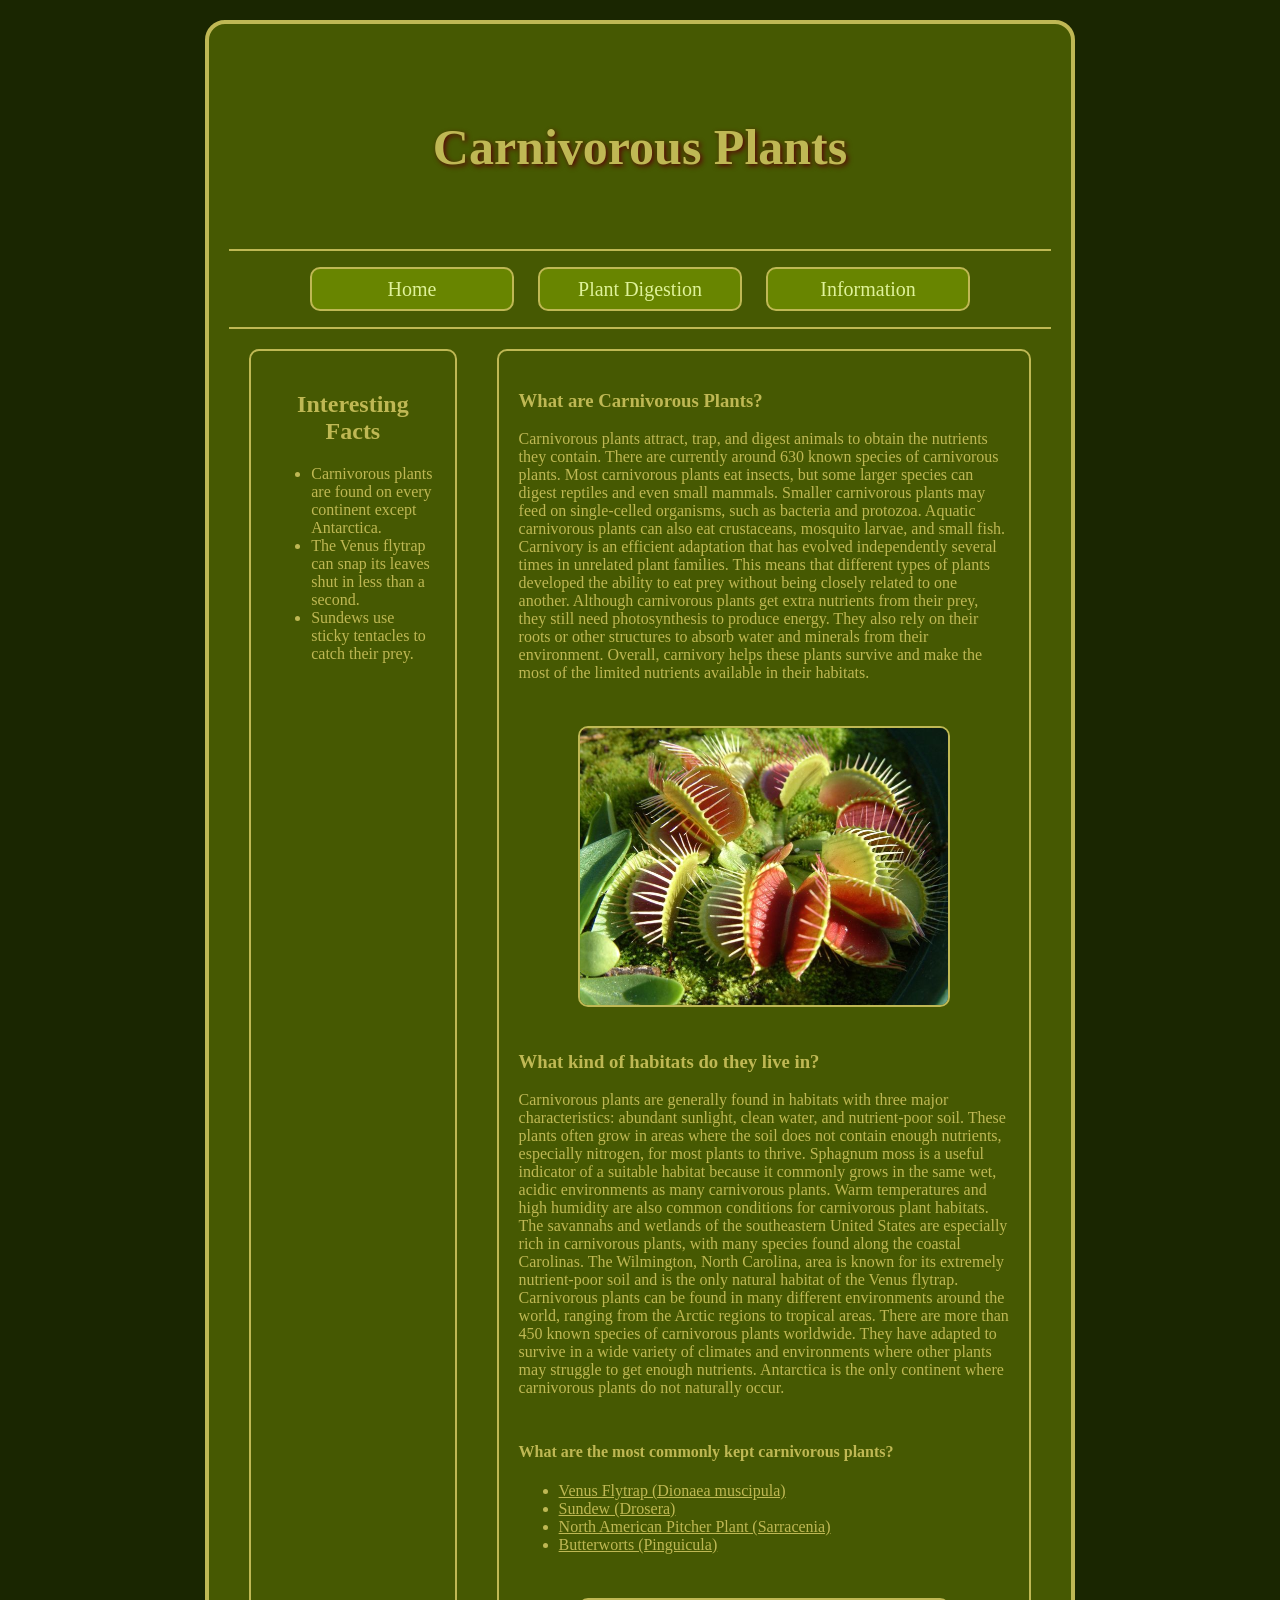
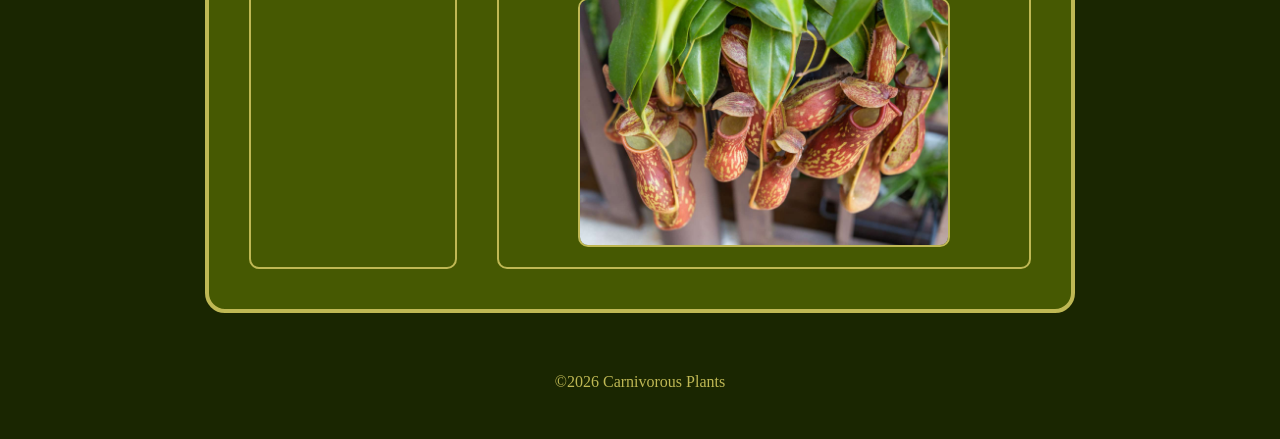
<file: adv_css/index.html>
<!DOCTYPE html>
<html lang="en">
    

<head>
<meta charset="utf-8">
<title>Intro to HTML</title>
<link rel="stylesheet" href="css/styles.css">

</head>

<body>
    <div id="container"> 
        <header>
<h1>Carnivorous Plants</h1>
</header>
 <nav>
        <ul>
            <li><a href="index.html">Home</a></li>
            <li><a href="plantdigestion.html">Plant Digestion</a></li>
            <li><a href="info.html">Information</a></li>
        </ul>
    </nav>
    <main class="multi_col">
         <aside>
            <h2>Interesting Facts</h2>
            <ul>
                <li>Carnivorous plants are found on every continent except Antarctica.</li>
                <li>The Venus flytrap can snap its leaves shut in less than a second.</li>
                <li>Sundews use sticky tentacles to catch their prey.</li>
            </ul>
        </aside>
        <section>
            <h3>What are Carnivorous Plants?</h3>
<p>Carnivorous plants attract, trap, and digest animals to obtain the nutrients they contain. There are currently around 630 known species of carnivorous plants. Most carnivorous plants eat insects, but some larger species can digest reptiles and even small mammals. Smaller carnivorous plants may feed on single-celled organisms, such as bacteria and protozoa. Aquatic carnivorous plants can also eat crustaceans, mosquito larvae, and small fish. Carnivory is an efficient adaptation that has evolved independently several times in unrelated plant families. This means that different types of plants developed the ability to eat prey without being closely related to one another. Although carnivorous plants get extra nutrients from their prey, they still need photosynthesis to produce energy. They also rely on their roots or other structures to absorb water and minerals from their environment. Overall, carnivory helps these plants survive and make the most of the limited nutrients available in their habitats.</p>
<hr>
<img src="flytrap.jpg" alt="Venus Flytrap" width="500" height="333"> 

    


<hr>
<h3>What kind of habitats do they live in?</h3>

<p>Carnivorous plants are generally found in habitats with three major characteristics: abundant sunlight, clean water, and nutrient-poor soil. These plants often grow in areas where the soil does not contain enough nutrients, especially nitrogen, for most plants to thrive. Sphagnum moss is a useful indicator of a suitable habitat because it commonly grows in the same wet, acidic environments as many carnivorous plants. Warm temperatures and high humidity are also common conditions for carnivorous plant habitats. The savannahs and wetlands of the southeastern United States are especially rich in carnivorous plants, with many species found along the coastal Carolinas. The Wilmington, North Carolina, area is known for its extremely nutrient-poor soil and is the only natural habitat of the Venus flytrap. Carnivorous plants can be found in many different environments around the world, ranging from the Arctic regions to tropical areas. There are more than 450 known species of carnivorous plants worldwide. They have adapted to survive in a wide variety of climates and environments where other plants may struggle to get enough nutrients. Antarctica is the only continent where carnivorous plants do not naturally occur.
</p>
<hr>
<h4>What are the most commonly kept carnivorous plants?</h4>

<ul>
    <li><a href="https://www.nwf.org/Educational-Resources/Wildlife-Guide/Plants-and-Fungi/Venus-Flytrap" target="_blank">Venus Flytrap (Dionaea muscipula)</a></li>
    <li><a href="https://www.nwf.org/Educational-Resources/Wildlife-Guide/Plants-and-Fungi/Sundews" target="_blank">Sundew (Drosera)</a></li>
    <li><a href="https://www.californiacarnivores.com/collections/american-pitcher-plants-sarracenia?srsltid=AfmBOooNPQb8qa31yyk0cujEtfy3agIdxLZijcvSldyevFuOD8oSTVAd" target="_blank">North American Pitcher Plant (Sarracenia)</a></li>
    <li><a href="https://conservatory.ucdavis.edu/collections/carnivorous/pinguicula" target="_blank">Butterworts (Pinguicula)</a></li>
</ul>
<hr>
<img src="pitcherplant.jpg" alt="Pitcher Plant" width="500" height="333">
</section>

</main>
</div>
<footer>&copy;2026 Carnivorous Plants</footer>
</body>
</html>
</file>
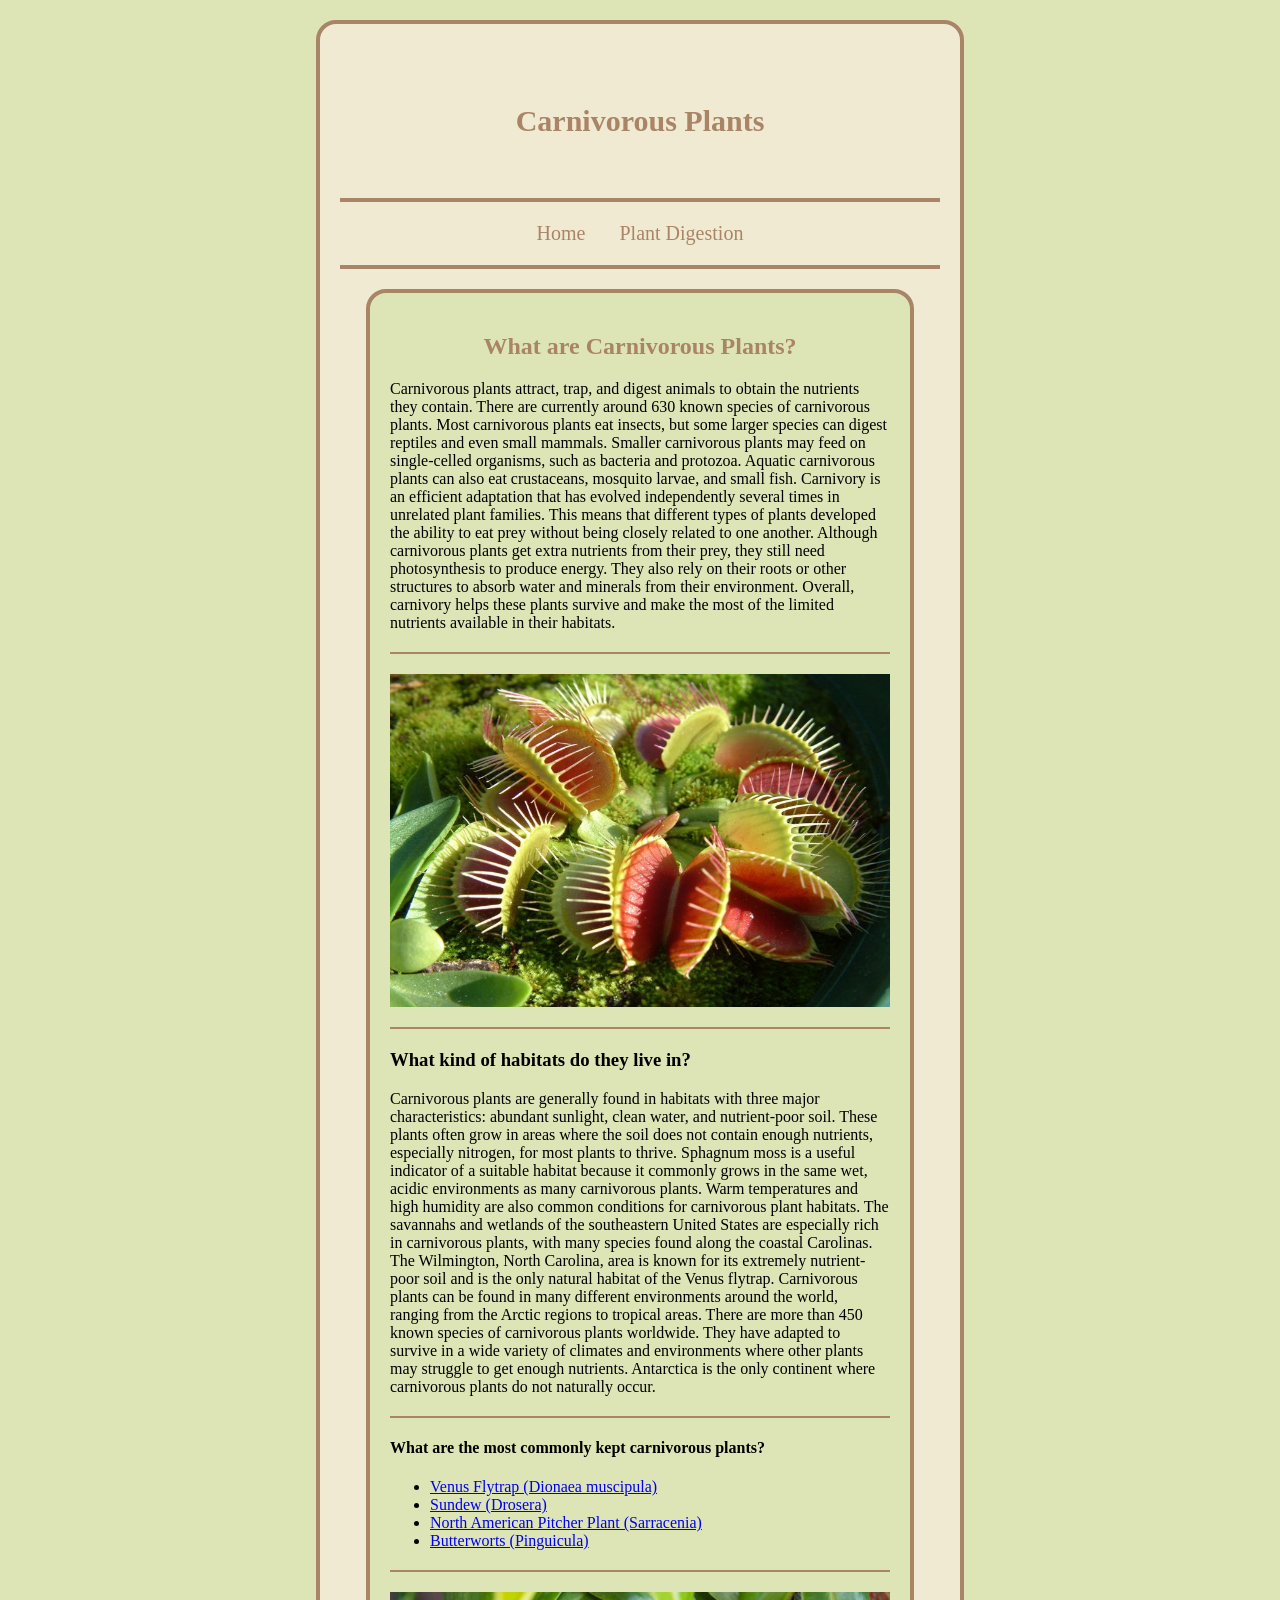
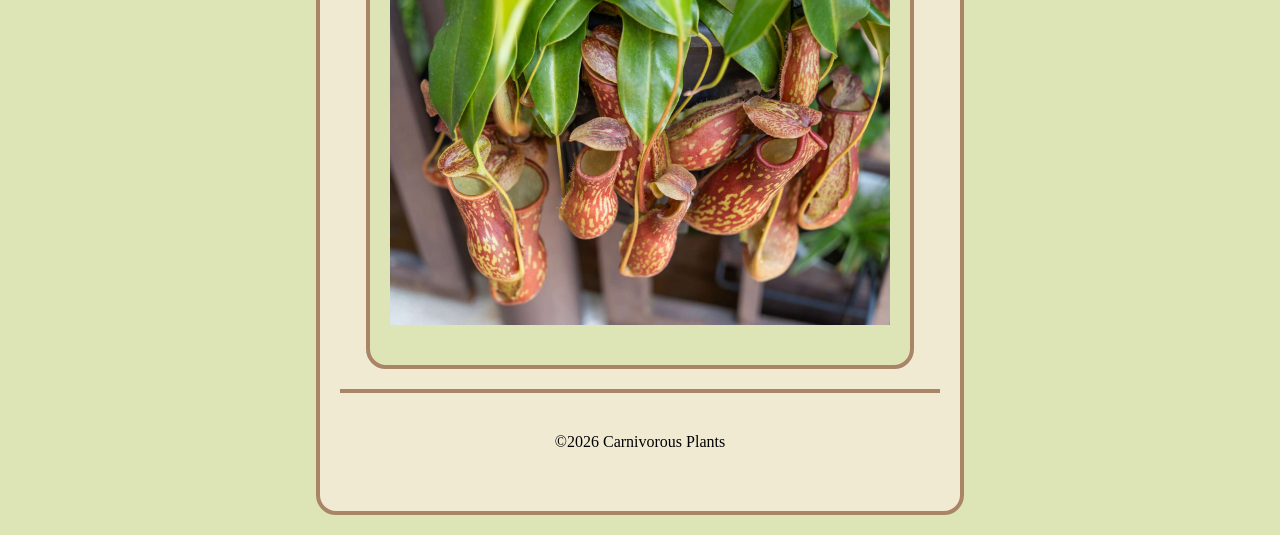
<file: html5_css/index.html>
<!DOCTYPE html>
<html>

<head>
<meta charset="utf-8">
<title>Intro to HTML</title>
<link rel="stylesheet" href="css/styles.css">

</head>

<body>
    <div id="container"> 
        <header>
<h1>Carnivorous Plants</h1>
</header>
 <nav>
        <a href="index.html">Home</a>
        <a href="plantdigestion.html">Plant Digestion</a>
    </nav>
    <main>
<h2>What are Carnivorous Plants?</h2>
<p>Carnivorous plants attract, trap, and digest animals to obtain the nutrients they contain. There are currently around 630 known species of carnivorous plants. Most carnivorous plants eat insects, but some larger species can digest reptiles and even small mammals. Smaller carnivorous plants may feed on single-celled organisms, such as bacteria and protozoa. Aquatic carnivorous plants can also eat crustaceans, mosquito larvae, and small fish. Carnivory is an efficient adaptation that has evolved independently several times in unrelated plant families. This means that different types of plants developed the ability to eat prey without being closely related to one another. Although carnivorous plants get extra nutrients from their prey, they still need photosynthesis to produce energy. They also rely on their roots or other structures to absorb water and minerals from their environment. Overall, carnivory helps these plants survive and make the most of the limited nutrients available in their habitats.

</p>
<hr>
<img src="flytrap.jpg" alt="Venus Flytrap" width="500" height="333"> 
<hr>
<h3>What kind of habitats do they live in?</h3>

<p>Carnivorous plants are generally found in habitats with three major characteristics: abundant sunlight, clean water, and nutrient-poor soil. These plants often grow in areas where the soil does not contain enough nutrients, especially nitrogen, for most plants to thrive. Sphagnum moss is a useful indicator of a suitable habitat because it commonly grows in the same wet, acidic environments as many carnivorous plants. Warm temperatures and high humidity are also common conditions for carnivorous plant habitats. The savannahs and wetlands of the southeastern United States are especially rich in carnivorous plants, with many species found along the coastal Carolinas. The Wilmington, North Carolina, area is known for its extremely nutrient-poor soil and is the only natural habitat of the Venus flytrap. Carnivorous plants can be found in many different environments around the world, ranging from the Arctic regions to tropical areas. There are more than 450 known species of carnivorous plants worldwide. They have adapted to survive in a wide variety of climates and environments where other plants may struggle to get enough nutrients. Antarctica is the only continent where carnivorous plants do not naturally occur.
</p>
<hr>
<h4>What are the most commonly kept carnivorous plants?</h4>

<ul>
    <li><a href="https://www.nwf.org/Educational-Resources/Wildlife-Guide/Plants-and-Fungi/Venus-Flytrap" target="_blank">Venus Flytrap (Dionaea muscipula)</a></li>
    <li><a href="https://www.nwf.org/Educational-Resources/Wildlife-Guide/Plants-and-Fungi/Sundews" target="_blank">Sundew (Drosera)</a></li>
    <li><a href="https://www.californiacarnivores.com/collections/american-pitcher-plants-sarracenia?srsltid=AfmBOooNPQb8qa31yyk0cujEtfy3agIdxLZijcvSldyevFuOD8oSTVAd" target="_blank">North American Pitcher Plant (Sarracenia)</a></li>
    <li><a href="https://conservatory.ucdavis.edu/collections/carnivorous/pinguicula" target="_blank">Butterworts (Pinguicula)</a></li>
</ul>
<hr>
<img src="pitcherplant.jpg" alt="Pitcher Plant" width="500" height="333">

</body>
</main>
<footer>&copy;2026 Carnivorous Plants</footer>
</html>
</file>
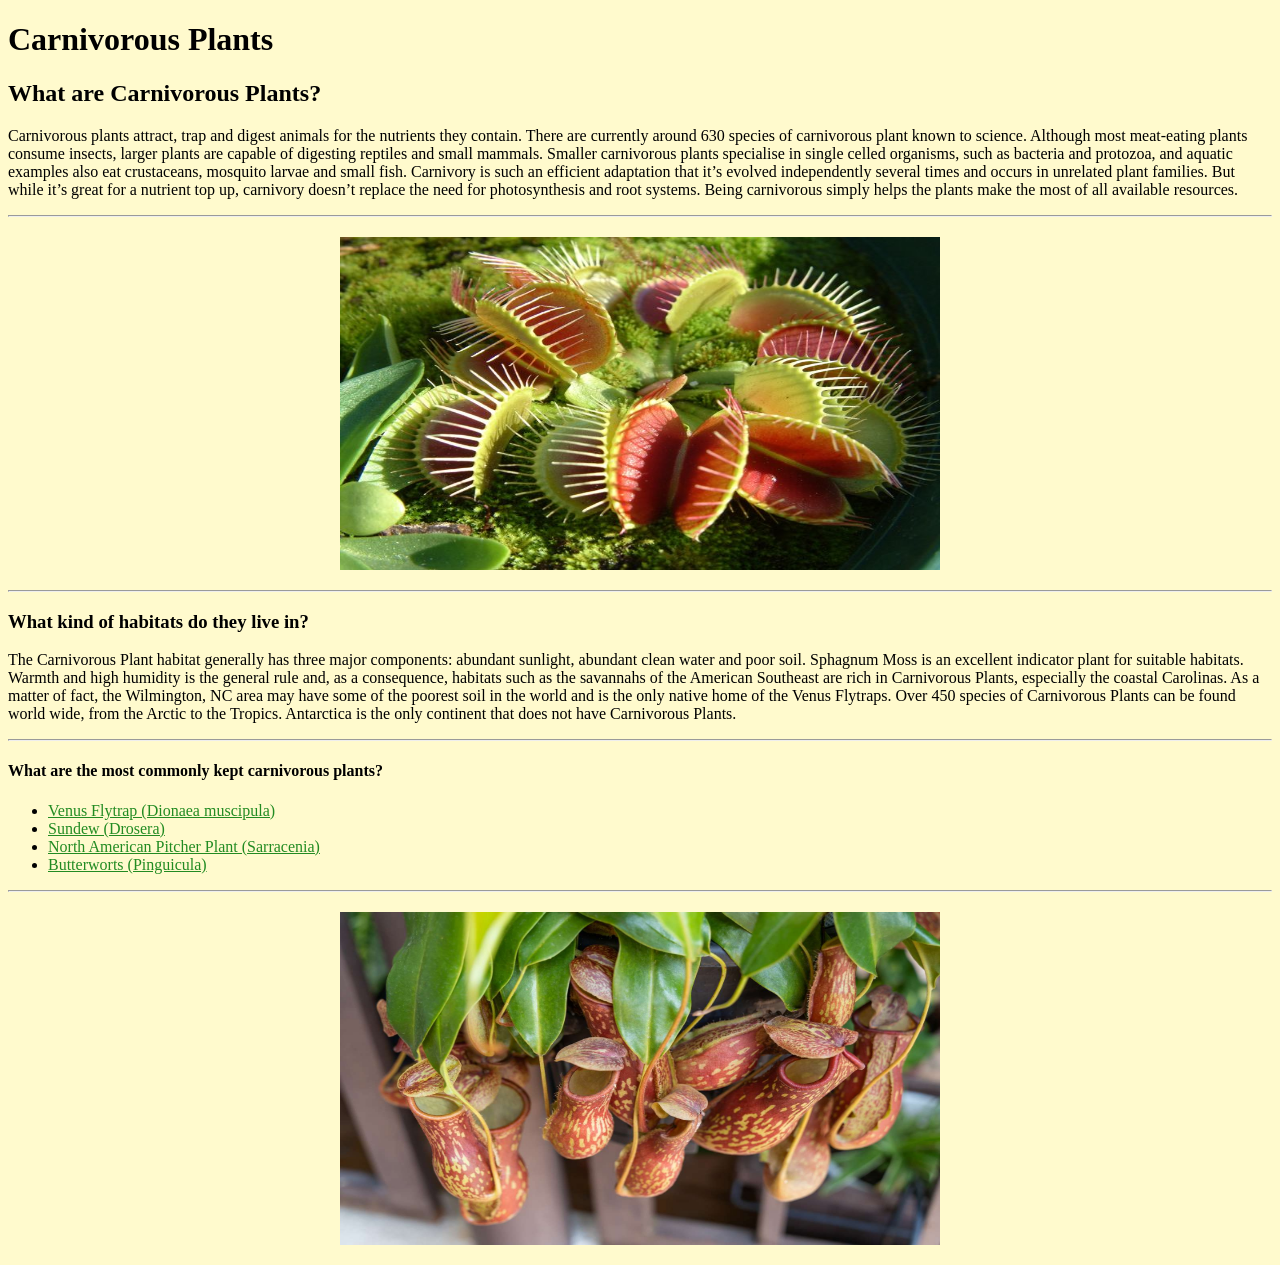
<file: intro2HTML/index.html>
<!DOCTYPE html>
<html>

<head>
<meta charset="utf-8">
<title>Intro to HTML</title>
<style>
    body {
        background-color: lemonchiffon;
    }

    a{
        color:forestgreen
    }
    img{
        display:block;
        margin:20px auto;
        width:600px;
    }
</style>
</head>

<body>
<h1>Carnivorous Plants</h1>
<h2>What are Carnivorous Plants?</h2>
<p>Carnivorous plants attract, trap and digest animals for the nutrients they contain. There are currently around 630 species of carnivorous plant known to science.

    Although most meat-eating plants consume insects, larger plants are capable of digesting reptiles and small mammals. Smaller carnivorous plants specialise in single celled organisms, such as bacteria and protozoa, and aquatic examples also eat crustaceans, mosquito larvae and small fish.

    Carnivory is such an efficient adaptation that it’s evolved independently several times and occurs in unrelated plant families.

    But while it’s great for a nutrient top up, carnivory doesn’t replace the need for photosynthesis and root systems. Being carnivorous simply helps the plants make the most of all available resources.
</p>
<hr>
<img src="flytrap.jpg" alt="Venus Flytrap" width="500" height="333"> 
<hr>
<h3>What kind of habitats do they live in?</h3>

<p>The Carnivorous Plant habitat generally has three major components: abundant sunlight, abundant clean water and poor soil. Sphagnum Moss is an excellent indicator plant for suitable habitats. Warmth and high humidity is the general rule and, as a consequence, habitats such as the savannahs of the American Southeast are rich in Carnivorous Plants, especially the coastal Carolinas. As a matter of fact, the Wilmington, NC area may have some of the poorest soil in the world and is the only native home of the Venus Flytraps. Over 450 species of Carnivorous Plants can be found world wide, from the Arctic to the Tropics. Antarctica is the only continent that does not have Carnivorous Plants.</p>
<hr>
<h4>What are the most commonly kept carnivorous plants?</h4>

<ul>
    <li><a href="https://www.nwf.org/Educational-Resources/Wildlife-Guide/Plants-and-Fungi/Venus-Flytrap" target="_blank">Venus Flytrap (Dionaea muscipula)</a></li>
    <li><a href="https://www.nwf.org/Educational-Resources/Wildlife-Guide/Plants-and-Fungi/Sundews" target="_blank">Sundew (Drosera)</a></li>
    <li><a href="https://www.californiacarnivores.com/collections/american-pitcher-plants-sarracenia?srsltid=AfmBOooNPQb8qa31yyk0cujEtfy3agIdxLZijcvSldyevFuOD8oSTVAd" target="_blank">North American Pitcher Plant (Sarracenia)</a></li>
    <li><a href="https://conservatory.ucdavis.edu/collections/carnivorous/pinguicula" target="_blank">Butterworts (Pinguicula)</a></li>
</ul>
<hr>
<img src="pitcherplant.jpg" alt="Pitcher Plant" width="500" height="333">

</body>
</html>
</file>
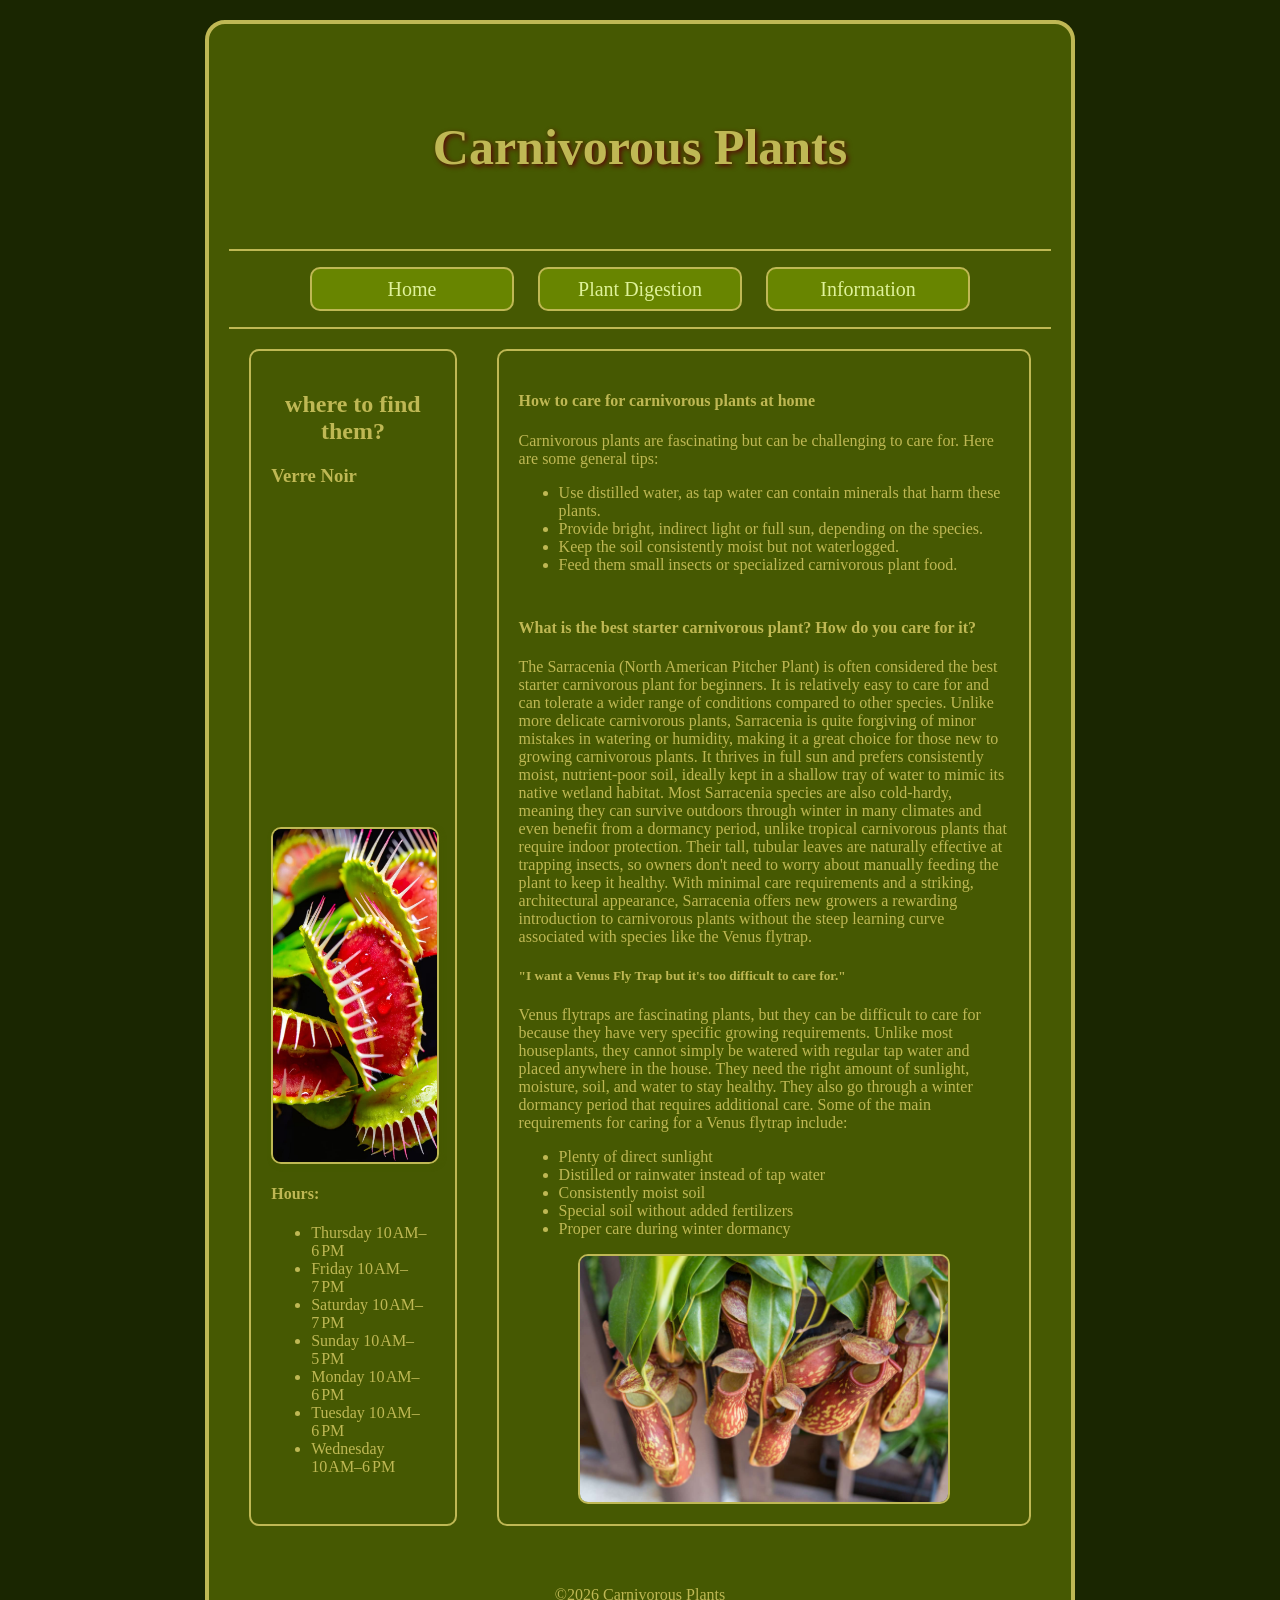
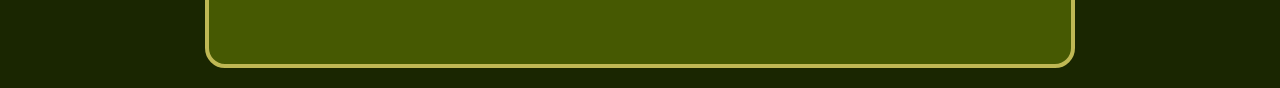
<file: adv_css/info.html>
<!DOCTYPE html>
<html lang="en">

<head>
<meta charset="utf-8">
<title>Intro to HTML</title>
<link rel="stylesheet" href="css/styles.css">

</head>

<body>
    <div id="container"> 
        <header>
            <h1>Carnivorous Plants</h1>
        </header>
        <nav>
            <ul>
                <li><a href="index.html">Home</a></li>
                <li><a href="plantdigestion.html">Plant Digestion</a></li>
                <li><a href="info.html">Information</a></li>
            </ul>
        </nav>
        <main class="multi_col">
            <aside>
                <h2>where to find them?</h2>
                <h3>Verre Noir</h3>
                <iframe src="https://www.google.com/maps/embed?pb=!1m18!1m12!1m3!1d3265.778661321834!2d-85.30735729999999!3d35.0622725!2m3!1f0!2f0!3f0!3m2!1i1024!2i768!4f13.1!3m3!1m2!1s0x88605ffbaccae5cf%3A0x607df9dfa327abaa!2sVerre%20Noir!5e0!3m2!1sen!2sus!4v1788972944293!5m2!1sen!2sus" style="border:0;" allowfullscreen="" loading="lazy" referrerpolicy="strict-origin-when-cross-origin"></iframe>

                <img src="images/flytrap2.jpg" alt="flytrap" width="500" height="333">
<h4>Hours: </h4>
            <ul>
                <li>Thursday	10 AM–6 PM</li>
                <li>Friday	10 AM–7 PM</li>
                <li>Saturday	10 AM–7 PM</li>

<li>Sunday	10 AM–5 PM</li>

<li>Monday	10 AM–6 PM</li>

<li>Tuesday	10 AM–6 PM</li>

<li>Wednesday	10 AM–6 PM</li>
</ul>
            </aside>
            <section>
                <h4>How to care for carnivorous plants at home</h4>
                <p>Carnivorous plants are fascinating but can be challenging to care for. Here are some general tips:</p>
                <ul>
                    <li>Use distilled water, as tap water can contain minerals that harm these plants.</li>
                    <li>Provide bright, indirect light or full sun, depending on the species.</li>
                    <li>Keep the soil consistently moist but not waterlogged.</li>
                    <li>Feed them small insects or specialized carnivorous plant food.</li>
                </ul>
                <hr>
                <h4>What is the best starter carnivorous plant? How do you care for it?</h4>
                <p>The Sarracenia (North American Pitcher Plant) is often considered the best starter carnivorous plant for beginners. It is relatively easy to care for and can tolerate a wider range of conditions compared to other species. Unlike more delicate carnivorous plants, Sarracenia is quite forgiving of minor mistakes in watering or humidity, making it a great choice for those new to growing carnivorous plants. It thrives in full sun and prefers consistently moist, nutrient-poor soil, ideally kept in a shallow tray of water to mimic its native wetland habitat. Most Sarracenia species are also cold-hardy, meaning they can survive outdoors through winter in many climates and even benefit from a dormancy period, unlike tropical carnivorous plants that require indoor protection. Their tall, tubular leaves are naturally effective at trapping insects, so owners don't need to worry about manually feeding the plant to keep it healthy. With minimal care requirements and a striking, architectural appearance, Sarracenia offers new growers a rewarding introduction to carnivorous plants without the steep learning curve associated with species like the Venus flytrap.</p>
                
                <h5>"I want a Venus Fly Trap but it's too difficult to care for."</h5>
                
                <p>Venus flytraps are fascinating plants, but they can be difficult to care for because they have very specific growing requirements. Unlike most houseplants, they cannot simply be watered with regular tap water and placed anywhere in the house. They need the right amount of sunlight, moisture, soil, and water to stay healthy. They also go through a winter dormancy period that requires additional care. Some of the main requirements for caring for a Venus flytrap include:</p>

<ul>
  <li>Plenty of direct sunlight</li>
  <li>Distilled or rainwater instead of tap water</li>
  <li>Consistently moist soil</li>
  <li>Special soil without added fertilizers</li>
  <li>Proper care during winter dormancy</li>
</ul>
                <img src="pitcherplant.jpg" alt="Pitcher Plant" width="500" height="333">
            </section>
        </main>
        <footer>&copy;2026 Carnivorous Plants</footer>
    </div>
</body>

</html>
</file>
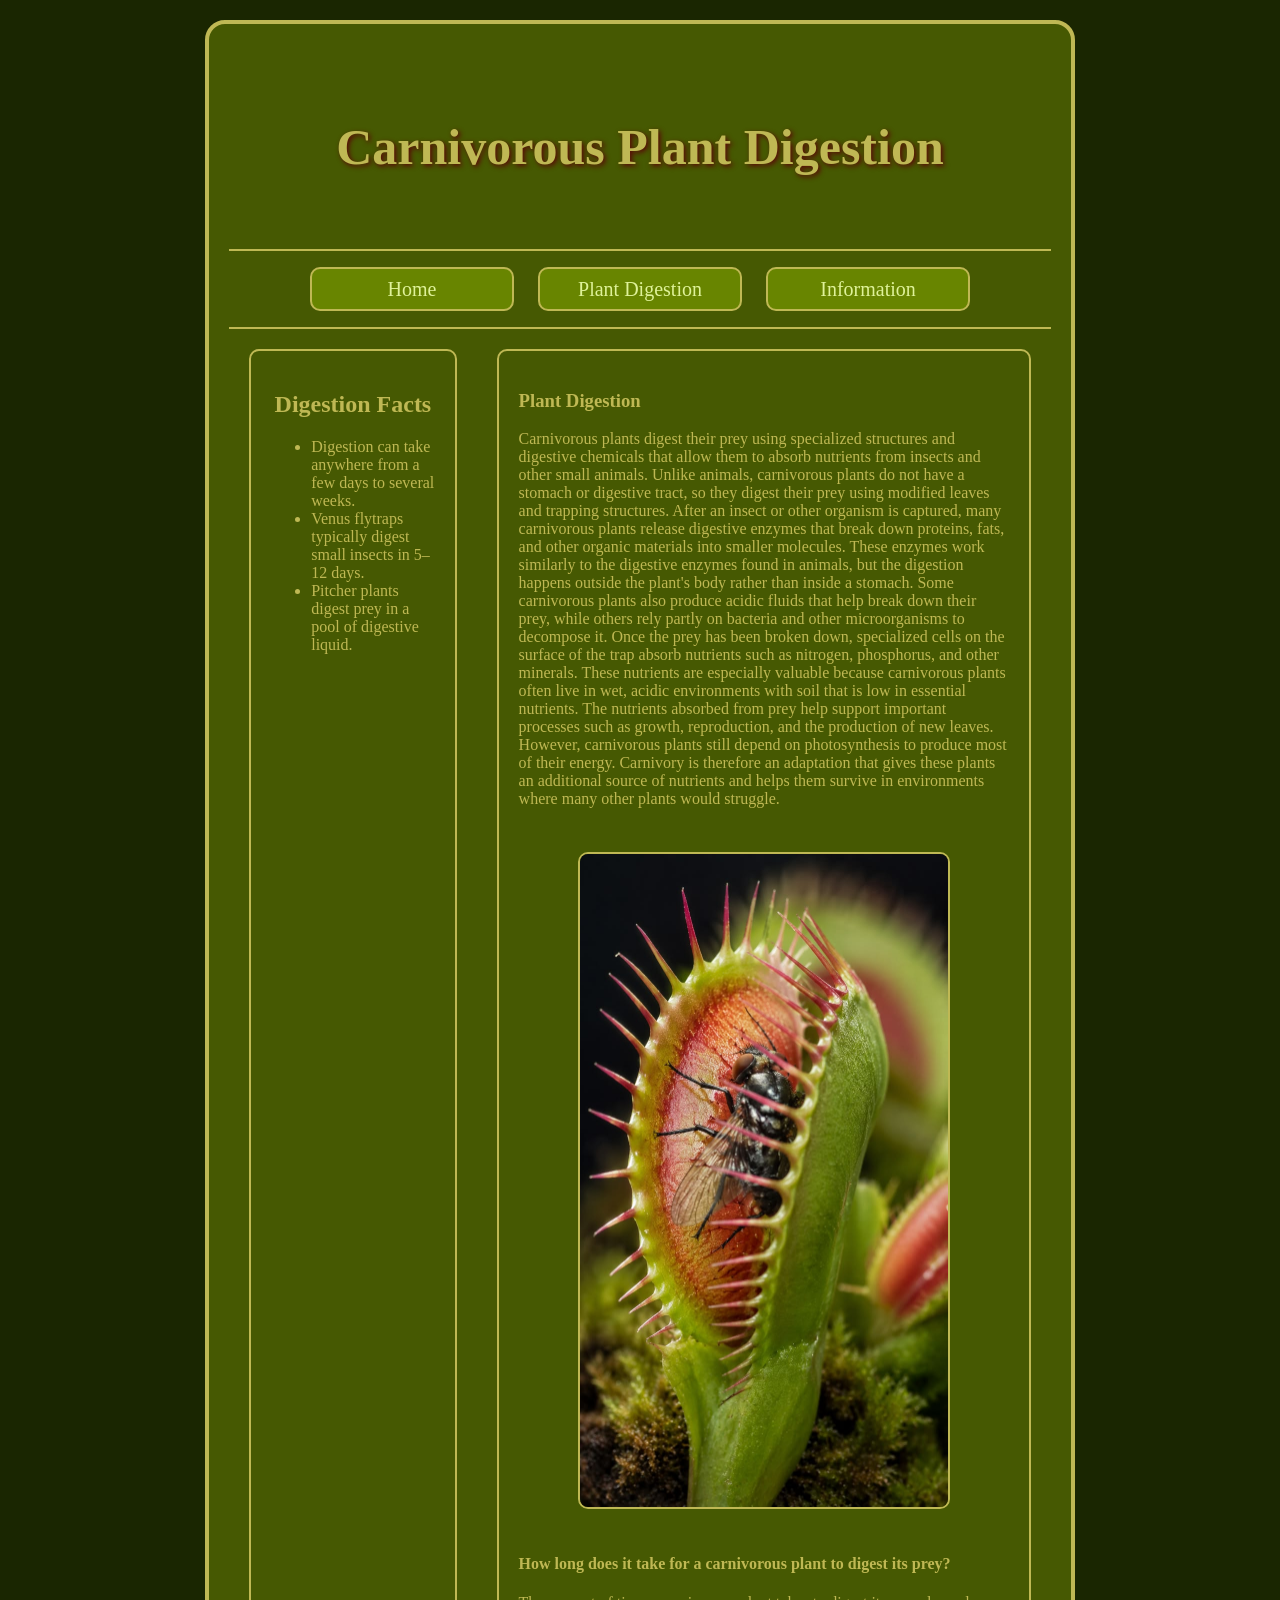
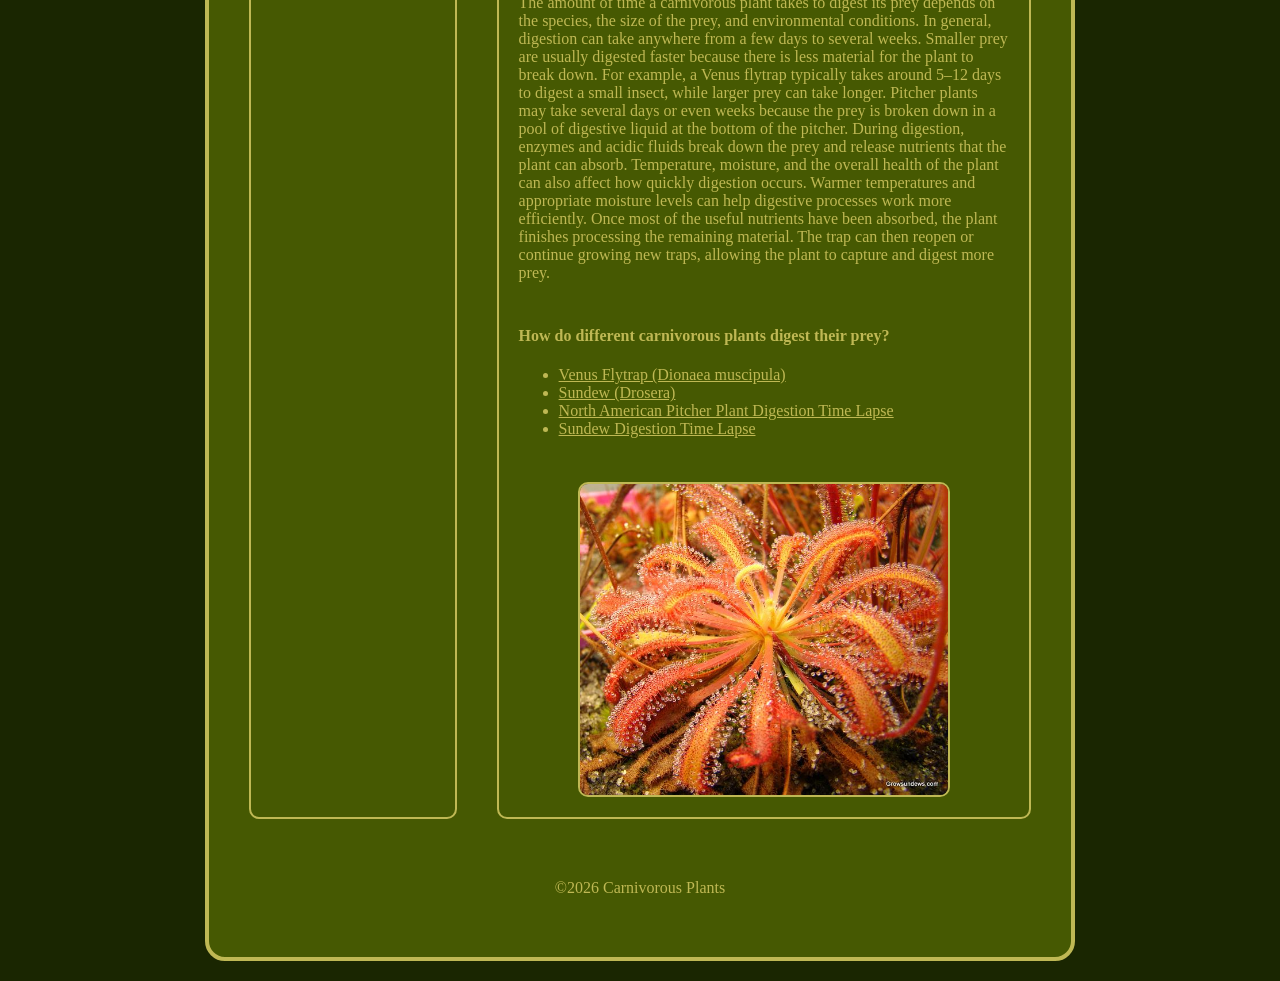
<file: adv_css/plantdigestion.html>
<!DOCTYPE html>
<html lang="en">
<head>
    <meta charset="UTF-8">
    <title>Carnivorous Plant Digestion</title>
    <link rel="stylesheet" href="css/styles.css">
</head>

<body>
    <div id="container">
        <header>
            <h1>Carnivorous Plant Digestion</h1>
        </header>
        <nav>
            <ul>
                <li><a href="index.html">Home</a></li>
                <li><a href="plantdigestion.html">Plant Digestion</a></li>
                <li><a href="info.html">Information</a></li>
            </ul>
        </nav>
        <main class="multi_col">
            <aside>
                <h2>Digestion Facts</h2>
                <ul>
                    <li>Digestion can take anywhere from a few days to several weeks.</li>
                    <li>Venus flytraps typically digest small insects in 5–12 days.</li>
                    <li>Pitcher plants digest prey in a pool of digestive liquid.</li>
                </ul>
            </aside>
            <section>
                <h3>Plant Digestion</h3>
                <p>Carnivorous plants digest their prey using specialized structures and digestive chemicals that allow them to absorb nutrients from insects and other small animals. Unlike animals, carnivorous plants do not have a stomach or digestive tract, so they digest their prey using modified leaves and trapping structures. After an insect or other organism is captured, many carnivorous plants release digestive enzymes that break down proteins, fats, and other organic materials into smaller molecules. These enzymes work similarly to the digestive enzymes found in animals, but the digestion happens outside the plant's body rather than inside a stomach. Some carnivorous plants also produce acidic fluids that help break down their prey, while others rely partly on bacteria and other microorganisms to decompose it. Once the prey has been broken down, specialized cells on the surface of the trap absorb nutrients such as nitrogen, phosphorus, and other minerals. These nutrients are especially valuable because carnivorous plants often live in wet, acidic environments with soil that is low in essential nutrients. The nutrients absorbed from prey help support important processes such as growth, reproduction, and the production of new leaves. However, carnivorous plants still depend on photosynthesis to produce most of their energy. Carnivory is therefore an adaptation that gives these plants an additional source of nutrients and helps them survive in environments where many other plants would struggle.</p>
                <hr>
                <img src="images/flytrapdigestion.jpg" alt="flytrapdigestion" width="500" height="500">
                <hr>
                <h4>How long does it take for a carnivorous plant to digest its prey?</h4>
                <p>The amount of time a carnivorous plant takes to digest its prey depends on the species, the size of the prey, and environmental conditions. In general, digestion can take anywhere from a few days to several weeks. Smaller prey are usually digested faster because there is less material for the plant to break down. For example, a Venus flytrap typically takes around 5–12 days to digest a small insect, while larger prey can take longer. Pitcher plants may take several days or even weeks because the prey is broken down in a pool of digestive liquid at the bottom of the pitcher. During digestion, enzymes and acidic fluids break down the prey and release nutrients that the plant can absorb. Temperature, moisture, and the overall health of the plant can also affect how quickly digestion occurs. Warmer temperatures and appropriate moisture levels can help digestive processes work more efficiently. Once most of the useful nutrients have been absorbed, the plant finishes processing the remaining material. The trap can then reopen or continue growing new traps, allowing the plant to capture and digest more prey.</p>
                <hr>
                <h4>How do different carnivorous plants digest their prey?</h4>
                <ul>
                    <li><a href="https://tomscarnivores.com/blog/how-do-venus-flytraps-work/" target="_blank">Venus Flytrap (Dionaea muscipula)</a></li>
                    <li><a href="https://malcolmtattersall.com.au/wp/2025/07/sundew-digestion/" target="_blank">Sundew (Drosera)</a></li>
                    <li><a href="https://www.youtube.com/watch?v=otMlG_8Zt-4" target="_blank">North American Pitcher Plant Digestion Time Lapse</a></li>
                    <li><a href="https://www.youtube.com/watch?v=kUdaKd-w5v8" target="_blank">Sundew Digestion Time Lapse</a></li>
                </ul>
                <hr>
                <img src="images/sundew.jpg" alt="sundew" width="500" height="400">
            </section>
        </main>
        <footer>&copy;2026 Carnivorous Plants</footer>
    </div>
</body>
</html>
</file>
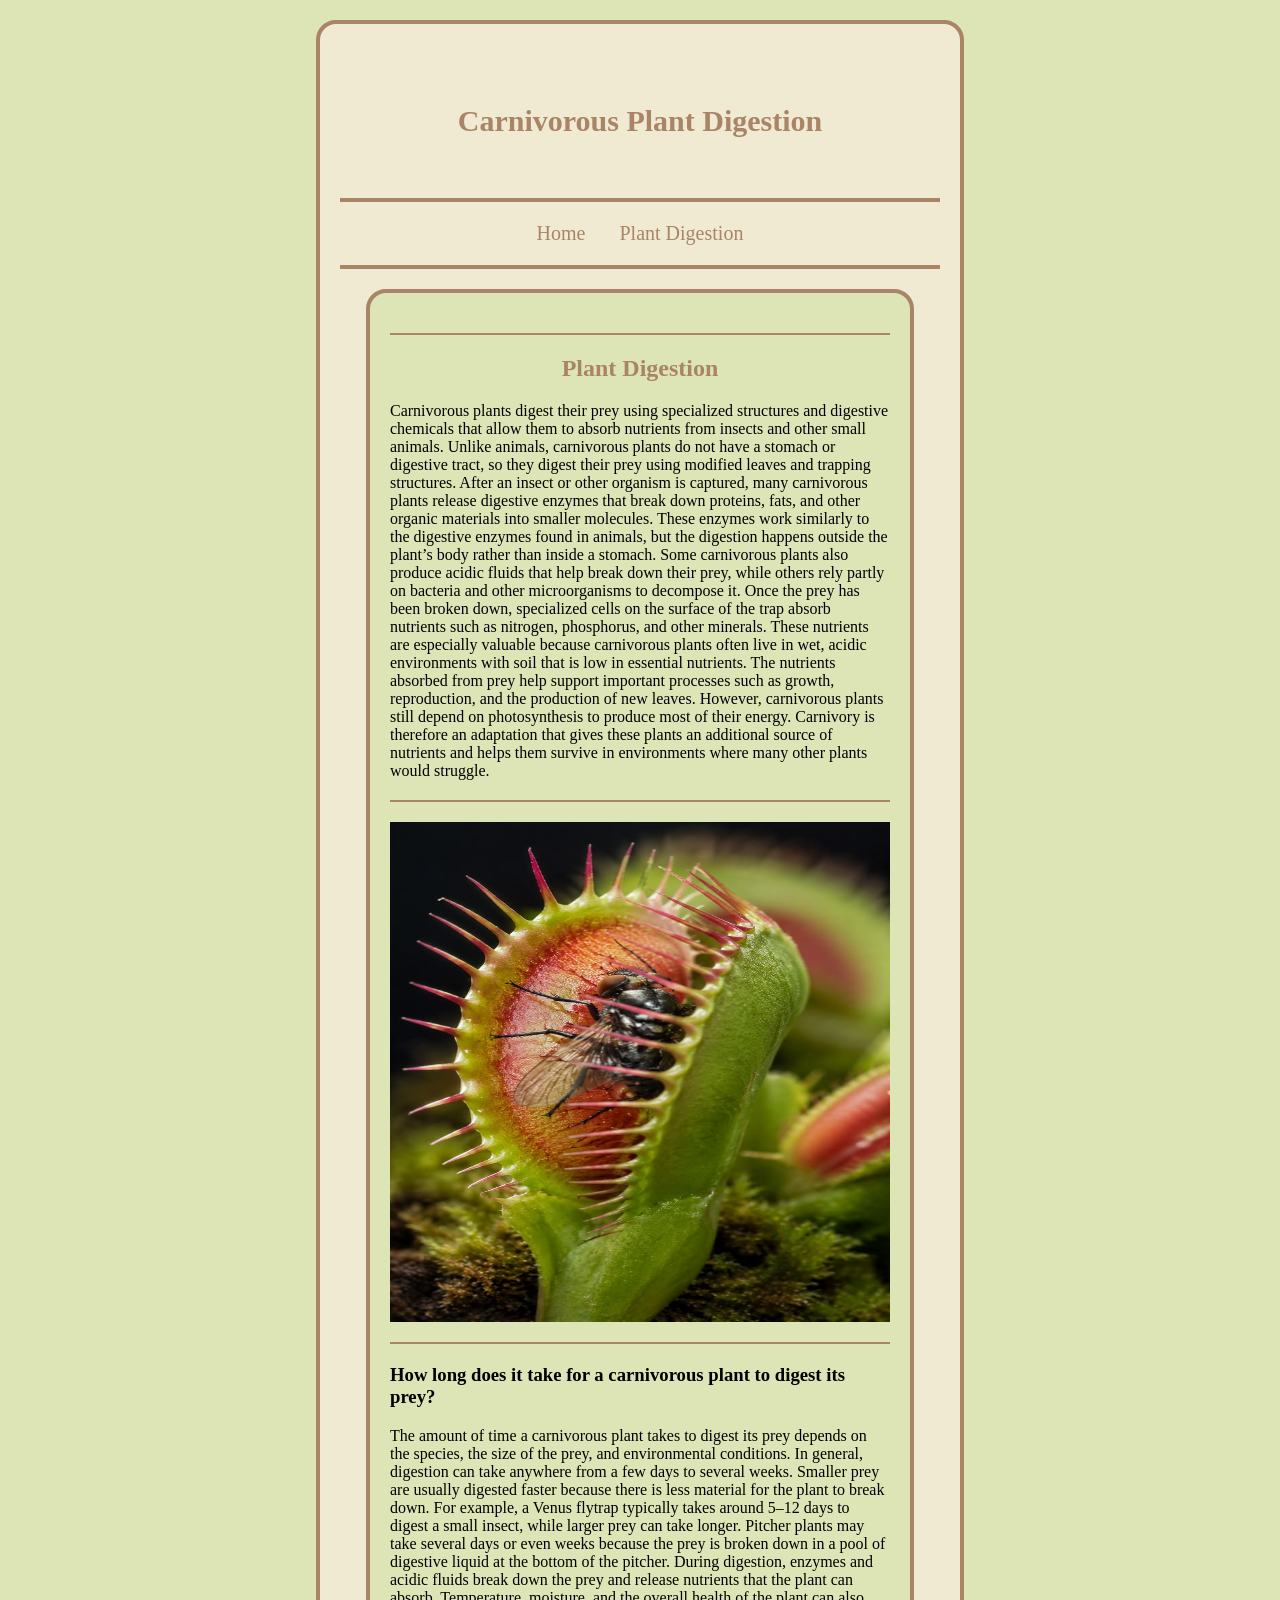
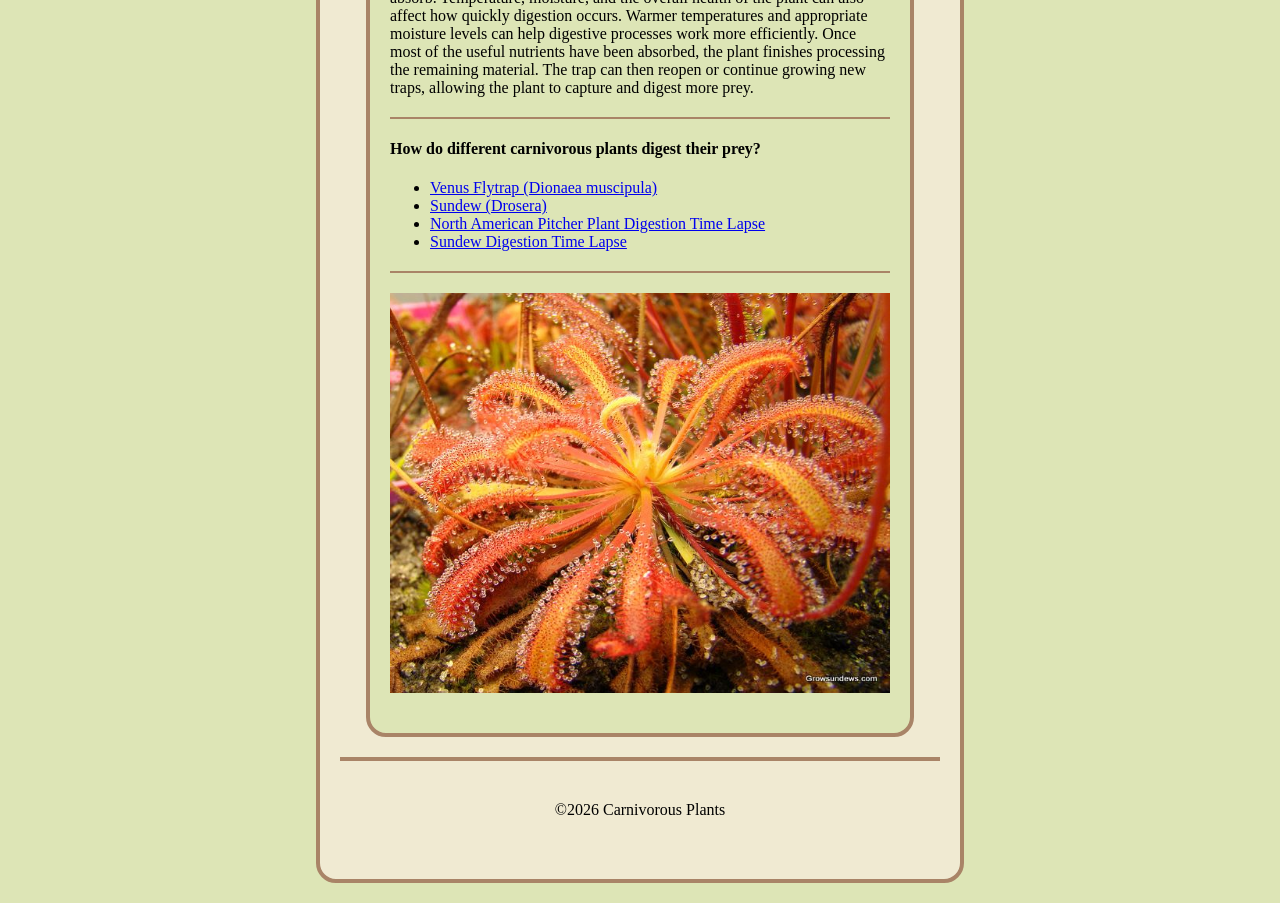
<file: html5_css/plantdigestion.html>
<!DOCTYPE html>
<html lang="en">
<head>
    <meta charset="UTF-8">
    <title>Carnivorous Plant Digestion</title>
    <link rel="stylesheet" href="css/styles.css">
    
</head>


<body>
    <div id="container">

    <header>
        <h1>Carnivorous Plant Digestion</h1>
    </header>
    <nav>
        <a href="index.html">Home</a>
        <a href="plantdigestion.html">Plant Digestion</a>
    </nav>
    <main>
        <hr>
        <h2>Plant Digestion</h2>
    
        <p>Carnivorous plants digest their prey using specialized structures and digestive chemicals that allow them to absorb nutrients from insects and other small animals. Unlike animals, carnivorous plants do not have a stomach or digestive tract, so they digest their prey using modified leaves and trapping structures. After an insect or other organism is captured, many carnivorous plants release digestive enzymes that break down proteins, fats, and other organic materials into smaller molecules. These enzymes work similarly to the digestive enzymes found in animals, but the digestion happens outside the plant’s body rather than inside a stomach. Some carnivorous plants also produce acidic fluids that help break down their prey, while others rely partly on bacteria and other microorganisms to decompose it. Once the prey has been broken down, specialized cells on the surface of the trap absorb nutrients such as nitrogen, phosphorus, and other minerals. These nutrients are especially valuable because carnivorous plants often live in wet, acidic environments with soil that is low in essential nutrients. The nutrients absorbed from prey help support important processes such as growth, reproduction, and the production of new leaves. However, carnivorous plants still depend on photosynthesis to produce most of their energy. Carnivory is therefore an adaptation that gives these plants an additional source of nutrients and helps them survive in environments where many other plants would struggle.

</p>
<hr>
        <img src="images/flytrapdigestion.jpg" alt="flytrapdigestion" width="500" height="500">
        <hr>
    <h3>How long does it take for a carnivorous plant to digest its prey?</h3>
    <p>The amount of time a carnivorous plant takes to digest its prey depends on the species, the size of the prey, and environmental conditions. In general, digestion can take anywhere from a few days to several weeks. Smaller prey are usually digested faster because there is less material for the plant to break down. For example, a Venus flytrap typically takes around 5–12 days to digest a small insect, while larger prey can take longer. Pitcher plants may take several days or even weeks because the prey is broken down in a pool of digestive liquid at the bottom of the pitcher. During digestion, enzymes and acidic fluids break down the prey and release nutrients that the plant can absorb. Temperature, moisture, and the overall health of the plant can also affect how quickly digestion occurs. Warmer temperatures and appropriate moisture levels can help digestive processes work more efficiently. Once most of the useful nutrients have been absorbed, the plant finishes processing the remaining material. The trap can then reopen or continue growing new traps, allowing the plant to capture and digest more prey.

</p>
<hr>
<h4>How do different carnivorous plants digest their prey?</h4>
<ul>
    <li><a href="https://tomscarnivores.com/blog/how-do-venus-flytraps-work/" target="_blank">Venus Flytrap (Dionaea muscipula)</a></li>
    <li><a href="https://malcolmtattersall.com.au/wp/2025/07/sundew-digestion/" target="_blank">Sundew (Drosera)</a></li>
    <li><a href="https://www.youtube.com/watch?v=otMlG_8Zt-4" target="_blank">North American Pitcher Plant Digestion Time Lapse</a></li>
    <li><a href="https://www.youtube.com/watch?v=kUdaKd-w5v8" target="_blank">Sundew Digestion Time Lapse</a></li>
</ul>
<hr>
<img src="images/sundew.jpg" alt="sundew" width="500" height="400">
    </main>
    <footer>&copy;2026 Carnivorous Plants</footer>
    </div>
</body>

</html>
</file>
<file: adv_css/css/styles.css>
body{
    background-color: #1A2601;
    color:#BFB854; 

}

img{
    display: block;
    margin: 0 auto;
    width: 100%;
}

a {
    color: #BFB854;

}

a:hover{
    color: #465902;
    text-decoration: none;

}

#container {
    background-color: #465902;
    width: 65%;
    margin: 20px auto;
    border:4px solid #BFB854;
    padding: 20px;
    border-radius: 20px;
}
header{
    text-align: center;
    padding:40px;
    border-bottom: 2px solid #BFB854;
}
hr {
    border: none;
    border-bottom: 2px solid #BFB854;
    margin: 20px 0;
}
header h1 {
    font-size: 50px;
    color: #BFB854;
    text-shadow: 2px 2px 5px #590808;

 }
 nav{
    text-align: center;
    border-bottom: 2px solid #BFB854;
    text-decoration: none;
 }
 nav ul{
    list-style-type: none;
    padding: 0;
    text-decoration: none;
 }
 nav li{
    display: inline-block; 
    margin: 0 10px;

 }
 nav li a{
    display:block;
    text-align: center;
    background-color:#688500;
    color:#DFF299;
    width: 200px;
    height: 40px;
    line-height: 40px;
    font-size: 20px;
    text-decoration:none;
    border-radius: 10px;
    border: 2px solid #BFB854;

 }
 
 nav li a:hover{
    color: #F2786D;
    background-color: #590808;
    text-decoration: none;


 }
 main h2 {
    text-align: center;
    color:#BFB854;

 }

 .multi_col {
    display: flex;
 }
 
 section, aside {
   border-radius: 10px;
    border: 2px solid #BFB854;
    margin: 20px;
    padding: 20px;
    


 }

 section {
    width: 75%;

 }

 aside {
    width: 25%;

 }

 section img {
    border-radius: 10px;
    border: 2px solid #BFB854;
    width: 75%;
    height: auto;
 }

 footer{
    padding: 40px 0;
    text-align: center;

 }
.img_style{
    border-radius: 10px;
    border: 2px solid #BFB854;
    box-shadow: 2px 2px 5px #465902;
    margin-top: 10px;
    margin-bottom: 20px;
}

hr{
    border: 2px solid #465902;

}

iframe {
    display:block;
    margin: 20px auto;
    border-radius: 10px;
    border: 2px solid #BFB854;
    width:95%;
    height: 300px;
}
aside img{
    border-radius: 10px;
    border: 2px solid #BFB854;
    box-shadow: 2px 2px 5px #465902;
    margin-top: 10px;
    margin-bottom: 20px;
}
</file>
<file: html5_css/css/styles.css>
body{
    background-color:#DDE5B6;
}
h1{color:#A98467;
    text-align:center;
}

#container{
    background-color:#F0EAD2;
    width: 600px;
    margin: 20px auto;
    border: 4px solid #A98467;
    padding: 20px;
    border-radius: 20px;
}
header{
    text-align:center;
    padding: 40px;
}
header h1{
    color:#A98467;
    font-size: 30px;
    
}
nav{
    text-align:center;
    padding: 20px 0;
    border-top: 4px solid #A98467;
    border-bottom: 4px solid #A98467;
}
nav a{
    color:#A98467;
    text-decoration:none;
    font-size: 20px;
    margin: 0 15px;
}
nav a:hover{
    text-decoration:underline;
    color:olivedrab
}
main{ background-color:#DDE5B6;
    width: 500px;
    margin: 20px auto;
    border: 4px solid #A98467;
    padding: 20px;
    border-radius: 20px;}
main h2{
    color:#A98467;
    text-align:center;
}


main img{
    display:block;
    margin: 20px auto;
    width: 500px;

}
hr{
    border: 1px solid #A98467;
    margin: 20px 0;
}
footer{
    padding: 40px 0;
    text-align:center;
    border-top: 4px solid #A98467;
}
</file>
